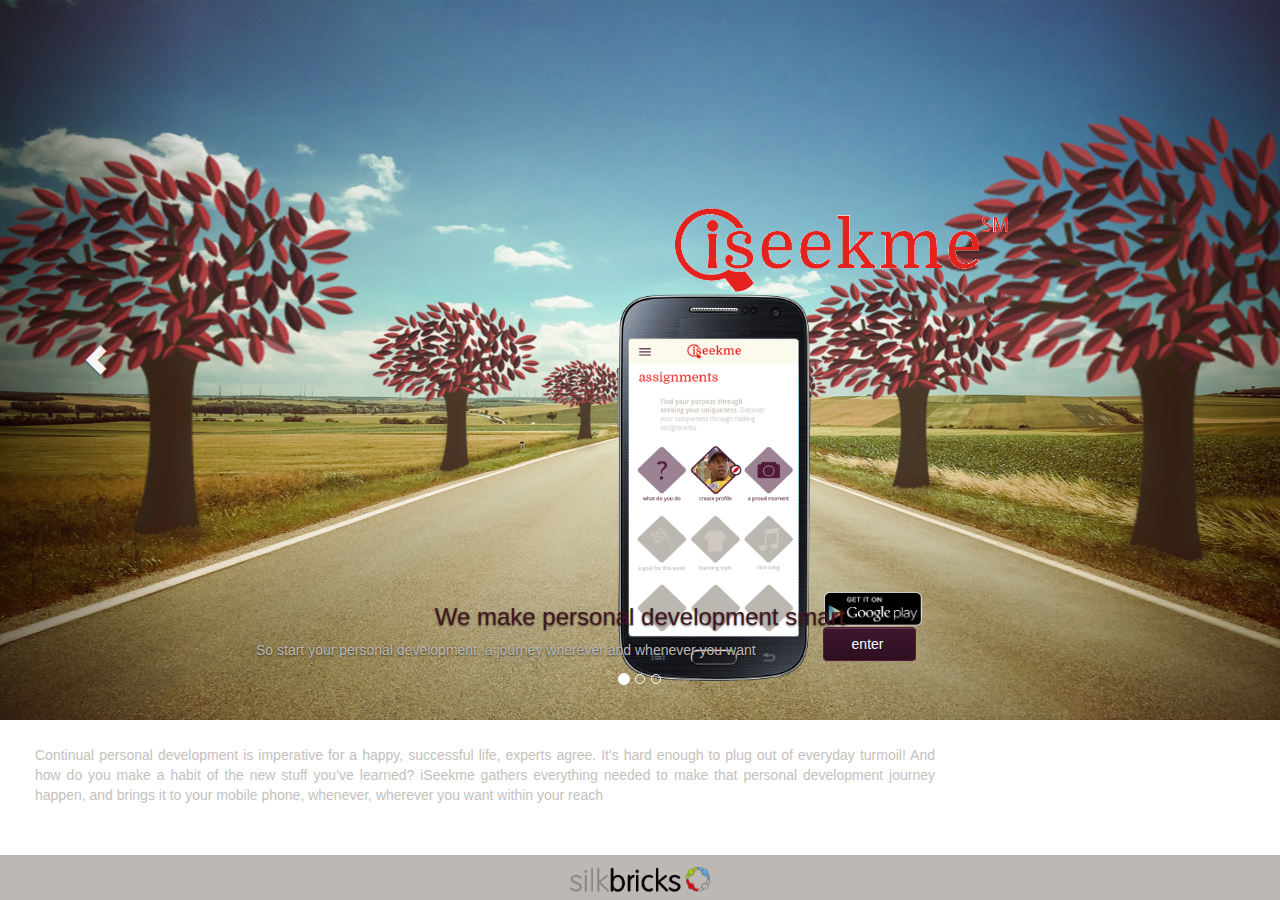
<file: index2.html>
﻿<!DOCTYPE html>
<html xmlns="http://www.w3.org/1999/xhtml">
<head>
    <meta charset="utf-8">
    <meta http-equiv="X-UA-Compatible" content="IE=edge">
    <meta name="viewport" content="width=device-width, initial-scale=1">
    <title>iSseekme - Home</title>

    <!-- Bootstrap CSS -->
    <!--
            <link rel="stylesheet" href="https://maxcdn.bootstrapcdn.com/bootstrap/3.2.0/css/bootstrap.min.css">
    <link rel="stylesheet" href="https://maxcdn.bootstrapcdn.com/bootstrap/3.2.0/css/bootstrap-theme.min.css">
    <link rel="stylesheet" href="//maxcdn.bootstrapcdn.com/font-awesome/4.2.0/css/font-awesome.min.css">
        -->
    <link rel="stylesheet" href="stylesheets/bootstrap.css">
    <link rel="stylesheet" href="stylesheets/bootstrap-theme.css">
    <!-- Site CSS -->
    <link rel="stylesheet" href="stylesheets/iSeekme.css">

    <!-- HTML5 Shim and Respond.js IE8 support of HTML5 elements and media queries -->
    <!-- WARNING: Respond.js doesn't work if you view the page via file:// -->
    <!--[if lt IE 9]>
    <script src="https://oss.maxcdn.com/html5shiv/3.7.2/html5shiv.min.js"></script>
    <script src="https://oss.maxcdn.com/respond/1.4.2/respond.min.js"></script>
    <![endif]-->
    <style type="text/css">
        .col-xs-12 {
            padding-right: 0px;
            padding-left: 0px;
        }

    </style>
</head>
<body>
<div class="overlay">
    <div class="container vertical-center">
        <img src="images/iseekmeLogo_668x176_png.png" class="img-rounded img-responsive header-logo-img center-block"
             alt="Logo"/>
    </div>
</div>
<div class="container-fluid">
    <div class="row">
        <div class="col-xs-12">
            <div id="carousel-home" class="carousel slide" data-ride="carousel">
                <ol class="carousel-indicators">
                    <li data-target="#carousel-home" data-slide-to="0" class="active"></li>
                    <li data-target="#carousel-home" data-slide-to="1"></li>
                    <li data-target="#carousel-home" data-slide-to="2"></li>
                </ol>
                <div class="carousel-inner">
                    <div class="item active">
                        <img src="images/salesPageBG002.jpg" alt="Slide - 1" class="img-responsive"/>

                        <div class="carousel-caption">
                            <h3>We make personal development smart</h3>

                            <p>So start your personal development, a journey wherever and whenever you want</p>
                        </div>
                    </div>
                    <div class="item">
                        <img src="images/salesPageBG001.jpg" alt="Slide - 2" class="img-responsive"/>

                        <div class="carousel-caption"></div>
                    </div>
                    <div class="item">
                        <img src="images/salesPageBG003.jpg" alt="Slide - 3" class="img-responsive"/>

                        <div class="carousel-caption"></div>
                    </div>
                </div>
                <a class="left carousel-control" href="#carousel-home" role="button" data-slide="prev">
                    <span class="glyphicon glyphicon-chevron-left"></span>
                </a>
                <a class="right carousel-control" href="#carousel-home" role="button" data-slide="next">
                    <span class="glyphicon glyphicon-chevron-right"></span>
                </a>
            </div>
        </div>
    </div>
    <div class="row padding-top-small" style="margin: 5px;">
        <div class="col-md-9 col-sm-9 col-md-height col-bottom col-lg-push-0">
            <div class="item">
                <div class="content pull-left">
                    <p class="text-justify" style="color: #C4C1BE;">Continual personal development is imperative for a happy, successful life, experts agree. It's hard enough to plug out of everyday turmoil! And how do you make a habit of the new stuff you’ve learned? iSeekme gathers everything needed to make that personal development journey happen, and brings it to your mobile phone, whenever, wherever you want within your reach</p>
                </div>
            </div>
        </div>
        <div class="col-md- col-sm-9 col-md-height col-bottom col-lg-push-0">
            <table class="appBox">
                <tr class="appBox-col">
                    <td style="padding-right: 10px;"><img src="images/phoneAdroidWebsite.png" class="img-rounded img-responsive" style="max-width:200px;" /></td>
                    <td style="padding-bottom: 20px;"><img src="images/Get_it_on_Google_play_600x400.png" class="img-rounded img-responsive" style="max-width:100px;" />
                        <button type="button" class="btn btn-primary" data-toggle="button" onclick="parent.location='start.html'">
                            <span>&nbsp;&nbsp;&nbsp;&nbsp;enter &nbsp;&nbsp;<i class="fa fa-angle-right"></i>&nbsp;&nbsp;</span>
                        </button></td>
                </tr>
            </table>
        </div>
    </div>
</div>

<div class="container container-md-height pull-right">
    <div class="row row-xs-height">
    </div>
</div>
</div>

<!-- FOOTER -->
<div class="footer">
    <div class="container">
        <a href="http://www.silkbricks.com/" target="_blank"><img src="images/SilkBricks_logo.png" class="img-rounded img-responsive footer-logo-img center-block"/></a>
    </div>
</div>

<!-- jQuery (necessary for Bootstrap's JavaScript plugins) -->
<script src="http://code.jquery.com/jquery-2.1.1.min.js"></script>
<script src="javascripts/jquery-2.1.1.min.js" type="text/javascript" charset="utf-8"></script>
<!-- Bootstrap JS -->
<script src="https://maxcdn.bootstrapcdn.com/bootstrap/3.2.0/js/bootstrap.min.js"></script>
<script src="javascripts/bootstrap.js" type="text/javascript" charset="utf-8"></script>
</body>
</html>
</file>
<file: stylesheets/iSeekme.css>
﻿﻿@import url('http://fonts.googleapis.com/css?family=Droid+Sans');

body {
    font-family: "Droid Sans", "Helvetica Neue", Helvetica, Arial, sans-serif;
    color: #431620;
}

.navbar {
    background-color: #F8F7EB;
    background: #F8F7EB;
}

.navbar-default .navbar-nav > .active {
    color: #431620;
    background: #F8F7EB;
}

.navbar-default .navbar-nav > .active > a,
.navbar-default .navbar-nav > .active > a:hover,
.navbar-default .navbar-nav > .active > a:focus {
    color: #40162D;
    background: #F8F7EB;
}

.well {
    background-color: rgba(255, 255, 255, 0.35);
    background: rgba(255, 255, 255, 0.35);
    border-radius: 5px;
    border: 0px solid #F8F7EB;
    /*box-shadow: 0 3px 3px rgba(0, 0, 0, 0.9);*/
}

.ri {
    max-width: 90%;
    top: 20%;
    left: 10%;
    border-radius: 5px;
    box-shadow: 0 3px 6px rgba(0, 0, 0, 0.9);
}

.ri:empty {
    top: 50%;
    left: 50%;
    -webkit-transform: translate(-50%, -50%);
    -moz-transform: translate(-50%, -50%);
    -ms-transform: translate(-50%, -50%);
    -o-transform: translate(-50%, -50%);
    transform: translate(-50%, -50%);
}

@media screen and (orientation: portrait) {
    .ri {
        max-width: 90%;
    }
}

@media screen and (orientation: landscape) {
    .ri {
        max-height: 90%;
    }
}

.loginBox {
    position: absolute;
    bottom: 55px;
    right: 10px;
    padding: 5px;
    z-index: 5;
}


@media only screen and (max-width: 480px) {

    .loginBox {
        position: absolute;
        bottom: 10px;
        right: 5px;
        padding: 1px;
        z-index: 5;
    }
}

@media only screen and (max-width: 480px) and (orientation: landscape) {

    .loginBox {
        position: absolute;
        bottom: 10px;
        right: 5px;
        padding: 1px;
        z-index: 5;
    }
}

.appBox {
    position: absolute;
    bottom: 80px;
    right: 15px;
    padding: 5px;
    /*z-index: 5;*/
}

.appBox-col {
    vertical-align: bottom;
}

.footer {
    position: fixed;
    bottom: 0;
    width: 100%;
    /* Set the fixed height of the footer here */
    height: 45px;
    background-color: #BCB8B3;
}

.footer > .container-fluid,
.footer > .container {
    padding: 12px;
}

.footer-logo-img {
    max-width: 140px;
}

.header-logo-img {
    max-width: 340px;
}


@media only screen and (min-width: 480px) and (max-width: 767px) {
    .footer {
        display: none;
    }
}

@media (max-width: 480px) {

    .footer {
        display: none;
    }

    .footer > .container-fluid,
    .footer > .container {
        padding: 8px;
    }

    .footer-logo-img {
        max-width: 80px;
    }

    .header-logo-img {
        max-width: 200px;
    }
}

@media (max-width: 480px) and (orientation: landscape) {
    .footer-logo-img {
        max-width: 120px;
    }

    .overlay {
        top: 25px;
        width: 50%;
        height: 50%;
    }
}

.overlay {
    position: fixed;
    top: 0px;
    right: 20%;
    align-content: center;
    text-align: center;
    width: 60%;
    z-index: 10;
    pointer-events: none;
}

@media (min-width: 768px) {
    .overlay {
        top: 25px;
        right: 30%;
        width: 50%;
        height: 50%;
    }

    .appBox {
        bottom: 15vh;
        right: 3vh;
    }

}

.phone-img {
    max-height: 45vh;
    float: right;
}

.google-playbtn {
    max-width: 98px;
}

@media (max-width: 480px) {
    .overlay {
        top: 15px;
        right: 50%;
        width: 50%;
        height: 50%;
    }

    .phone-img {
        float: right;
    }

    .google-playbtn {
        max-width: 100px;
    }

    .appBox {
        bottom: 20vh;
        right: 5vh;
    }
}

.btn-primary {
    color: #fff;
    background-color: #40162D;
    border-color: #2d0f20;
}

.btn-primary:hover,
.btn-primary:focus,
.btn-primary:active,
.btn-primary.active,
.open > .dropdown-toggle.btn-primary {
    color: #fff;
    background-color: #1a0912;
    border-color: #070205;
}

.btn-primary:active,
.btn-primary.active,
.open > .dropdown-toggle.btn-primary {
    background-image: none;
}

.btn-primary.disabled,
.btn-primary[disabled],
fieldset[disabled] .btn-primary,
.btn-primary.disabled:hover,
.btn-primary[disabled]:hover,
fieldset[disabled] .btn-primary:hover,
.btn-primary.disabled:focus,
.btn-primary[disabled]:focus,
fieldset[disabled] .btn-primary:focus,
.btn-primary.disabled:active,
.btn-primary[disabled]:active,
fieldset[disabled] .btn-primary:active,
.btn-primary.disabled.active,
.btn-primary[disabled].active,
fieldset[disabled] .btn-primary.active {
    background-color: #40162D;
    border-color: #2d0f20;
}

.btn-primary .badge {
    color: #40162D;
    background-color: #fff;
}

.btn-primary {
    background-repeat: repeat-x;
    border-color: #531b3c;
    background-image: linear-gradient(to bottom, #40162D 0%, #2d0f20 100%);
}

.btn-primary:hover,
.btn-primary:focus {
    background-color: #2d0f20;
    background-position: 0 -15px;
}

.btn-primary:active,
.btn-primary.active {
    background-color: #66214a;
    border-color: #531b3c;
}

.btn-primary:disabled,
.btn-primary[disabled] {
    background-color: #2d0f20;
    background-image: none;
}

.iSeekmefa {
    position: inherit;
    display: inline-block;
    font-size: inherit;
    text-rendering: auto;
    -webkit-font-smoothing: antialiased;
    -moz-osx-font-smoothing: grayscale;
}

.iSeekmefa-visie {
    background: url("../images/Salespages_menuIcons_VisionClicked.png") center center no-repeat;
    background-position: center center;
}

.logo-mini {
    max-width: 100px;
    margin-top: 15px;
    margin-right: 20px;
    z-index: 1050;
    right: 10px;
    position: fixed;
}

@media (max-width: 480px) {
    .navbar-header {
        float: left;
    }

    .logo-mini {
        max-width: 80px;
        margin-top: 15px;
        margin-right: 10px;
        float: right;
        z-index: 1500;
        right: 10px;
        position: fixed;
    }
}

/*
    component: Boxes
-------------------------
*/
.box {
    position: relative;
    background: #ffffff;
    border-top: 2px solid #c1c1c1;
    margin-bottom: 20px;
    -webkit-border-radius: 3px;
    -moz-border-radius: 3px;
    border-radius: 3px;
    width: 100%;
    box-shadow: 0px 1px 3px rgba(0, 0, 0, 0.1);
}

.box.box-primary {
    border-top-color: #3c8dbc;
}

.box.box-info {
    border-top-color: #00c0ef;
}

.box.box-danger {
    border-top-color: #f56954;
}

.box.box-warning {
    border-top-color: #f39c12;
}

.box.box-success {
    border-top-color: #00a65a;
}

.box.height-control .box-body {
    max-height: 300px;
    overflow: auto;
}

.box .box-header {
    position: relative;
    -webkit-border-top-left-radius: 3px;
    -webkit-border-top-right-radius: 3px;
    -webkit-border-bottom-right-radius: 0;
    -webkit-border-bottom-left-radius: 0;
    -moz-border-radius-topleft: 3px;
    -moz-border-radius-topright: 3px;
    -moz-border-radius-bottomright: 0;
    -moz-border-radius-bottomleft: 0;
    border-top-left-radius: 3px;
    border-top-right-radius: 3px;
    border-bottom-right-radius: 0;
    border-bottom-left-radius: 0;
    border-bottom: 0px solid #f4f4f4;
    color: #444;
}

.box .box-header:before,
.box .box-header:after {
    display: table;
    content: " ";
}

.box .box-header:after {
    clear: both;
}

.box .box-header > .fa,
.box .box-header > .glyphicon,
.box .box-header > .ion,
.box .box-header .box-title {
    display: inline-block;
    padding: 10px 10px 10px 10px;
    margin: 0;
    font-size: 20px;
    font-weight: 400;
    float: left;
    cursor: default;
}

.box .box-header a {
    color: #444;
}

.box .box-header > .box-tools {
    padding: 5px 10px 5px 5px;
}

.box .box-body {
    padding: 10px;
    -webkit-border-top-left-radius: 0;
    -webkit-border-top-right-radius: 0;
    -webkit-border-bottom-right-radius: 3px;
    -webkit-border-bottom-left-radius: 3px;
    -moz-border-radius-topleft: 0;
    -moz-border-radius-topright: 0;
    -moz-border-radius-bottomright: 3px;
    -moz-border-radius-bottomleft: 3px;
    border-top-left-radius: 0;
    border-top-right-radius: 0;
    border-bottom-right-radius: 3px;
    border-bottom-left-radius: 3px;
}

.box .box-body > table,
.box .box-body > .table {
    margin-bottom: 0;
}

.box .box-body.chart-responsive {
    width: 100%;
    overflow: hidden;
}

.box .box-body > .chart {
    position: relative;
    overflow: hidden;
    width: 100%;
}

.box .box-body > .chart svg,
.box .box-body > .chart canvas {
    width: 100% !important;
}

.box .box-body .fc {
    margin-top: 5px;
}

.box .box-body .fc-header-title h2 {
    font-size: 15px;
    line-height: 1.6em;
    color: #666;
    margin-left: 10px;
}

.box .box-body .fc-header-right {
    padding-right: 10px;
}

.box .box-body .fc-header-left {
    padding-left: 10px;
}

.box .box-body .fc-widget-header {
    background: #fafafa;
    box-shadow: inset 0px -3px 1px rgba(0, 0, 0, 0.02);
}

.box .box-body .fc-grid {
    width: 100%;
    border: 0;
}

.box .box-body .fc-widget-header:first-of-type,
.box .box-body .fc-widget-content:first-of-type {
    border-left: 0;
    border-right: 0;
}

.box .box-body .fc-widget-header:last-of-type,
.box .box-body .fc-widget-content:last-of-type {
    border-right: 0;
}

.box .box-body .table {
    margin-bottom: 0;
}

.box .box-body .full-width-chart {
    margin: -19px;
}

.box .box-body.no-padding .full-width-chart {
    margin: -9px;
}

.box .box-footer {
    border-top: 1px solid #f4f4f4;
    -webkit-border-top-left-radius: 0;
    -webkit-border-top-right-radius: 0;
    -webkit-border-bottom-right-radius: 3px;
    -webkit-border-bottom-left-radius: 3px;
    -moz-border-radius-topleft: 0;
    -moz-border-radius-topright: 0;
    -moz-border-radius-bottomright: 3px;
    -moz-border-radius-bottomleft: 3px;
    border-top-left-radius: 0;
    border-top-right-radius: 0;
    border-bottom-right-radius: 3px;
    border-bottom-left-radius: 3px;
    padding: 10px;
    background-color: #ffffff;
}

.box.box-solid {
    border-top: 0px;
}

.box.box-solid > .box-header {
    padding-bottom: 0px !important;
}

.box.box-solid > .box-header .btn.btn-default {
    background: transparent;
}

.box.box-solid.box-primary > .box-header {
    color: #fff;
    background: #3c8dbc;
    background-color: #3c8dbc;
}

.box.box-solid.box-primary > .box-header a {
    color: #444;
}

.box.box-solid.box-info > .box-header {
    color: #fff;
    background: #00c0ef;
    background-color: #00c0ef;
}

.box.box-solid.box-info > .box-header a {
    color: #444;
}

.box.box-solid.box-danger > .box-header {
    color: #fff;
    background: #f56954;
    background-color: #f56954;
}

.box.box-solid.box-danger > .box-header a {
    color: #444;
}

.box.box-solid.box-warning > .box-header {
    color: #fff;
    background: #f39c12;
    background-color: #f39c12;
}

.box.box-solid.box-warning > .box-header a {
    color: #444;
}

.box.box-solid.box-success > .box-header {
    color: #fff;
    background: #00a65a;
    background-color: #00a65a;
}

.box.box-solid.box-success > .box-header a {
    color: #444;
}

.box.box-solid > .box-header > .box-tools .btn {
    border: 0;
    box-shadow: none;
}

.box.box-solid.collapsed-box .box-header {
    -webkit-border-radius: 3px;
    -moz-border-radius: 3px;
    border-radius: 3px;
}

.box.box-solid[class*='bg'] > .box-header {
    color: #fff;
}

.box .box-group > .box {
    margin-bottom: 5px;
}

.box .knob-label {
    text-align: center;
    color: #333;
    font-weight: 100;
    font-size: 12px;
    margin-bottom: 0.3em;
}

.box .todo-list {
    margin: 0;
    padding: 0px 0px;
    list-style: none;
}

.box .todo-list > li {
    -webkit-border-radius: 2px;
    -moz-border-radius: 2px;
    border-radius: 2px;
    padding: 10px;
    background: #f3f4f5;
    margin-bottom: 2px;
    border-left: 2px solid #e6e7e8;
    color: #444;
}

.box .todo-list > li:last-of-type {
    margin-bottom: 0;
}

.box .todo-list > li.danger {
    border-left-color: #f56954;
}

.box .todo-list > li.warning {
    border-left-color: #f39c12;
}

.box .todo-list > li.info {
    border-left-color: #00c0ef;
}

.box .todo-list > li.success {
    border-left-color: #00a65a;
}

.box .todo-list > li.primary {
    border-left-color: #3c8dbc;
}

.box .todo-list > li > input[type='checkbox'] {
    margin: 0 10px 0 5px;
}

.box .todo-list > li .text {
    display: inline-block;
    margin-left: 5px;
    font-weight: 600;
}

.box .todo-list > li .label {
    margin-left: 10px;
    font-size: 9px;
}

.box .todo-list > li .tools {
    display: none;
    float: right;
    color: #f56954;
}

.box .todo-list > li .tools > .fa,
.box .todo-list > li .tools > .glyphicon,
.box .todo-list > li .tools > .ion {
    margin-right: 5px;
    cursor: pointer;
}

.box .todo-list > li:hover .tools {
    display: inline-block;
}

.box .todo-list > li.done {
    color: #999;
}

.box .todo-list > li.done .text {
    text-decoration: line-through;
    font-weight: 500;
}

.box .todo-list > li.done .label {
    background: #eaeaec !important;
}

.box .todo-list .handle {
    display: inline-block;
    cursor: move;
    margin: 0 5px;
}

.box .chat {
    padding: 5px 20px 5px 10px;
}

.box .chat .item {
    margin-bottom: 10px;
}

.box .chat .item:before,
.box .chat .item:after {
    display: table;
    content: " ";
}

.box .chat .item:after {
    clear: both;
}

.box .chat .item > img {
    width: 40px;
    height: 40px;
    border: 2px solid transparent;
    -webkit-border-radius: 50% !important;
    -moz-border-radius: 50% !important;
    border-radius: 50% !important;
}

.box .chat .item > img.online {
    border: 2px solid #00a65a;
}

.box .chat .item > img.offline {
    border: 2px solid #f56954;
}

.box .chat .item > .message {
    margin-left: 55px;
    margin-top: -40px;
}

.box .chat .item > .message > .name {
    display: block;
    font-weight: 600;
}

.box .chat .item > .attachment {
    -webkit-border-radius: 3px;
    -moz-border-radius: 3px;
    border-radius: 3px;
    background: #f0f0f0;
    margin-left: 65px;
    margin-right: 15px;
    padding: 10px;
}

.box .chat .item > .attachment > h4 {
    margin: 0 0 5px 0;
    font-weight: 600;
    font-size: 14px;
}

.box .chat .item > .attachment > p,
.box .chat .item > .attachment > .filename {
    font-weight: 600;
    font-size: 13px;
    font-style: italic;
    margin: 0;
}

.box .chat .item > .attachment:before,
.box .chat .item > .attachment:after {
    display: table;
    content: " ";
}

.box .chat .item > .attachment:after {
    clear: both;
}

.box > .overlay,
.box > .loading-img {
    position: absolute;
    top: 0;
    left: 0;
    width: 100%;
    height: 100%;
}

.box > .overlay {
    z-index: 1010;
    background: rgba(255, 255, 255, 0.7);
}

.box > .overlay.dark {
    background: rgba(0, 0, 0, 0.5);
}

.box > .loading-img {
    z-index: 1020;
    background: transparent url('../img/ajax-loader1.gif') 50% 50% no-repeat;
}
/*
 left slide menu
*/

@media screen and (max-width: 767px) {
    .navbar-header {
        float: left;
    }
    .navbar-nav {
        margin:0;
    }
    /* General styles for all menus */
    .cbp-spmenu {
        background: #f8f8f8;
        position: fixed;
        padding:0;
        margin:0 !important;
        overflow-x:hidden;
        overflow-y:visible;
        display:block;
    }
    /* Orientation-dependent styles for the content of the menu */
    .cbp-spmenu-vertical {
        width: 260px;
        height: 100%;
        top: 0;
        z-index: 1000;
    }
    .cbp-spmenu-horizontal {
        width: 100%;
        height: 150px;
        left: 0;
        z-index: 1000;
        overflow: hidden;
    }
    .cbp-spmenu-horizontal h3 {
        height: 100%;
        width: 20%;
        float: left;
    }
    .cbp-spmenu-horizontal a {
        float: left;
        width: 20%;
        padding: 0.8em;
        border-left: 1px solid #258ecd;
    }
    /* Vertical menu that slides from the left or right */
    .cbp-spmenu-left {
        left: -260px;
    }
    .cbp-spmenu-right {
        right: -260px;
    }
    .cbp-spmenu-left.cbp-spmenu-open {
        left: 0px;
    }
    .cbp-spmenu-right.cbp-spmenu-open {
        right: 0px;
    }
    /* Horizontal menu that slides from the top or bottom */
    .cbp-spmenu-top {
        top: -150px;
    }
    .cbp-spmenu-bottom {
        bottom: -150px;
    }
    .cbp-spmenu-top.cbp-spmenu-open {
        top: 0px;
    }
    .cbp-spmenu-bottom.cbp-spmenu-open {
        bottom: 0px;
    }
    /* Push classes applied to the body */
    .cbp-spmenu-push {
        overflow-x: hidden;
        position: relative;
        left: 0;
    }
    .cbp-spmenu-push-toright {
        left: 260px;
    }
    .cbp-spmenu-push-toleft {
        left: -260px;
    }
    /* Transitions */
    .cbp-spmenu,
    .cbp-spmenu-push {
        -webkit-transition: all 0.3s ease;
        -moz-transition: all 0.3s ease;
        transition: all 0.3s ease;
    }

    .cbp-spmenu-push > .container-fluid {
        padding-right: 0px;
        padding-left: 0px;
    }
}

/* 
    Page: register and login
*/
.form-box {
    width: 280px;
    margin: 90px auto 0 auto;
}

.form-box .header {
    -webkit-border-top-left-radius: 4px;
    -webkit-border-top-right-radius: 4px;
    -webkit-border-bottom-right-radius: 0;
    -webkit-border-bottom-left-radius: 0;
    -moz-border-radius-topleft: 4px;
    -moz-border-radius-topright: 4px;
    -moz-border-radius-bottomright: 0;
    -moz-border-radius-bottomleft: 0;
    border-top-left-radius: 4px;
    border-top-right-radius: 4px;
    border-bottom-right-radius: 0;
    border-bottom-left-radius: 0;
    box-shadow: inset 0px -3px 0px rgba(0, 0, 0, 0.2);
    padding: 20px 10px;
    text-align: center;
    font-size: 26px;
    font-weight: 300;
    color: #fff;
}

.form-box .body,
.form-box .footer {
    padding: 10px 20px;
    background: #fff;
    color: #444;
}

.form-box .body > .form-group,
.form-box .footer > .form-group {
    margin-top: 20px;
}

.form-box .body > .form-group > input,
.form-box .footer > .form-group > input {
    border: #fff;
}

.form-box .body > .btn,
.form-box .footer > .btn {
    margin-bottom: 10px;
}

.form-box .footer {
    -webkit-border-top-left-radius: 0;
    -webkit-border-top-right-radius: 0;
    -webkit-border-bottom-right-radius: 4px;
    -webkit-border-bottom-left-radius: 4px;
    -moz-border-radius-topleft: 0;
    -moz-border-radius-topright: 0;
    -moz-border-radius-bottomright: 4px;
    -moz-border-radius-bottomleft: 4px;
    border-top-left-radius: 0;
    border-top-right-radius: 0;
    border-bottom-right-radius: 4px;
    border-bottom-left-radius: 4px;
}

@media (max-width: 767px) {
    .form-box {
        width: 90%;
    }
}

.padding {
    padding: 60px 0;
}

.padding-vision {
    padding: 30px 0;
}

.padding-top {
    padding: 60px 0 0 0;
}

.padding-bottom {
    padding: 0 0 60px 0;
}

.padding-top-small {
    padding: 20px 0 0 0;
}

.padding-bottom-small {
    padding: 0 0 20px 0;
}

.padding-huge {
    padding: 200px 0 0 0;
}

@media (max-width: 767px) {
    .padding {
        padding: 40px 0;
    }

    .padding-bottom {
        padding: 0 0 40px 0;
    }
}

h1,
h2,
h3,
h4,
h5 {
    color: #431620;
    font-weight: normal;
    text-rendering: optimizelegibility;
}

h3 {
    /*letter-spacing: 15px;*/
}

.playBox {
    width: 100%;
}

.playBox-body {
    padding: 50px;
}

.playbox-logo {
    max-width: 300px;
}

.playbox-playbtn {
    position: absolute;
    top: 0px;
    left: 100px;
    max-width: 100px;
}

@media (max-width: 360px) {
    h1 {
        font-size: 32px;
    }

    h3 {
        font-size: 18px;
        font-weight: normal;
    }

    .playBox {
        width: 80%;
    }

    .playBox-body {
        padding: 30px;
    }

    .playbox-logo {
        max-width: 200px;
    }

    .playbox-playbtn {
        max-width: 70px;
        left: 70px;
    }
}

@media (max-width: 768px) {
    .btn-responsive {
        /*padding:2px 4px;*/
        font-size: 80%;
        line-height: 1;
        border-radius: 3px;
    }

    .text-p-responsive {
        font-size: 80%;
    }
}

@media (min-width: 769px) and (max-width: 992px) {
    .btn-responsive {
        /*padding:4px 9px;*/
        font-size: 90%;
        line-height: 1.2;
    }

    .text-p-responsive {
        font-size: 90%;
    }
}

p {
    color: #BCB8B3;
    text-align: justify;
}
.joiningMsg {
    color: #431620;
    text-align: justify;
    font-size: 90%;
    line-height: 1;
    padding: 5px;
    margin-bottom: 0px;
}

.joiningMsg a {
    font-weight: bold;
}

.join-login-tab {
    padding: 5px;
}
.join-login-tab a {
    font-weight: bold;
}

.join-login-tab h1, .join-login-tab h2, .join-login-tab h3, .join-login-tab h4, .join-login-tab h5 {
    color: inherit;
	margin-top: 0px;
	margin-bottom: 0px;
}

.nav-pills > li.active > a,
.nav-pills > li.active > a:hover,
.nav-pills > li.active > a:focus {
    color: #fff;
    background-color: transparent;
}
a:not(.btn) { color: #431620; }
a:visited:not(.btn) { color: #431620; }

/* ------------------------------ Modal window -------------------------- */

.modal {
    overflow: auto;
}

.modal-open, .modal-open .navbar-fixed-top {
    margin-right: auto !important;
    overflow: hidden;
}

.text-modal h2{
    margin-bottom: 20px;
}
.text-modal p{
    text-align:justify;
}
.text-modal .close {
    margin-top: 25px;
    text-shadow: none;
}
.fade.modal {
    overflow-x:hidden;
}
.modal.fade .modal-dialog {
    -webkit-transform: translateY(2000px);
    -moz-transform: translateY(2000px);
    -ms-transform: translateY(2000px);
    transform: translateY(2000px);
    opacity: 0;
    -webkit-transition: all 0.3s;
    -moz-transition: all 0.3s;
    transition: all 0.5s;
}
.modal.in .modal-dialog {
    -webkit-transform: translateY(0);
    transform: translateY(0);
    opacity: 1;
}
.modal-backdrop{
    background-color:#1D2026;
}
.modal-backdrop.in{
    opacity:1;
    filter: alpha(opacity=100);
}
.modal-dialog{
    width:100%;
    height:100%;
    padding:0;
    margin:0;
}
.modal-content{
    width: 100%;
    min-height: 100%;
    border:none;
    border-radius:0;
    box-shadow:none;
    background-color:#fff;
}
.modal-header{
    width:100%;
    margin:0;
    padding:0;
    background: #F3F3F3;
    color:#fff;
    border:none;
    text-align:center;
    height: 600px;
}

.modal-header .col-sm-12 {
    padding: 0;
}

.modal-body {
    margin:0;
    padding:20px 0 80px 0;
}
.modal-body .project-descr{
    margin:0 0 24px;
}
.modal-header .loader {
    position:absolute;
    left:50%;
    top: 28%;
    /* margin-top: 33%; */
    margin-left: -8px;
    width:35px;
    height:35px;
    background:url('../images/loader.gif') no-repeat 50% 50%;
    z-index:1;
}
.modal-header .image-wrapper {
    position:relative;
    overflow:hidden;
    height: auto;
}
.modal-header .screen{
    box-sizing:padding-box;
    border:none;
    box-shadow:none;
    margin:0;
    padding:0;
    position:absolute;
    top:0;
    left: 0;
    width:100%;
    height:auto;
    z-index:2;
    opacity:0;
    -webkit-transition:all 0.5s ease-out 0.7s;
    transition:all 0.5s ease-out 0.7s;
}
.modal-header .screen.done {
    opacity:1;
}
body.modal-open {
    margin: 0;
}
</file>
